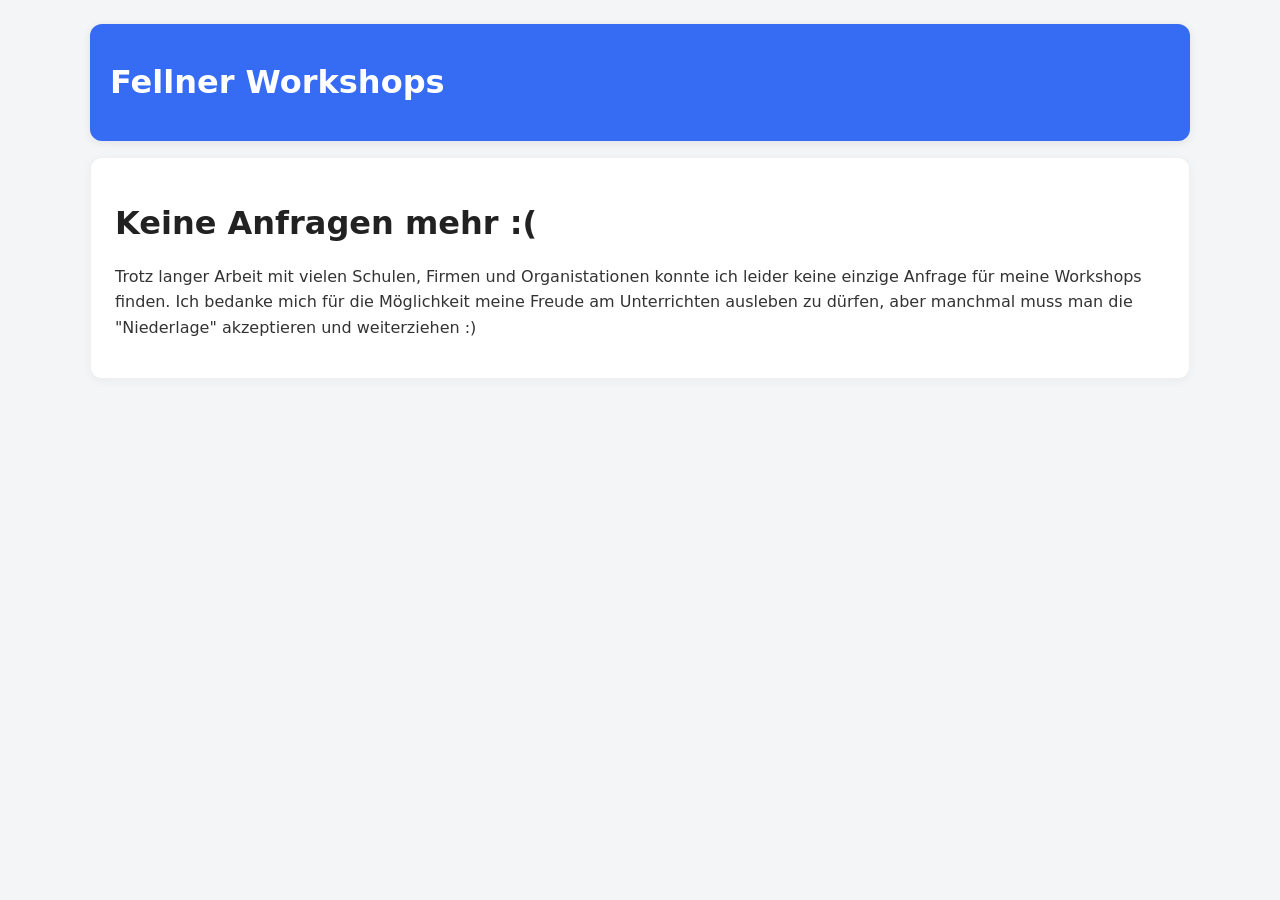
<file: index.html>
<!DOCTYPE html>
<html>
<head>
    <meta charset="UTF-8">
    <meta name="viewport" content="width=device-width, initial-scale=1.0">
    <meta name="description" content="Programmier-Workshops in OÖ und Umgebung">

    <meta property="og:title" content="Fellner Workshops">
    <meta property="og:description" content="Praxisnahe IT-Workshops für Schüler">
    <meta property="og:type" content="website">
    <meta property="og:image" content="https://fellst220132.github.io/WorkshopSeite/assets/favicon.ico">

    <link rel="stylesheet" href="styles.css">
    <link rel="icon" href="assets/favicon.ico" type="image/x-icon">

    <title>Fellner Workshops</title>
</head>

<body>
<div id="container">

    <header id="header">
        <h1><a href="index.html">Fellner Workshops</a></h1>
    </header>

    <main id="content">
        <h1>Keine Anfragen mehr :(</h1>
        <p>
            Trotz langer Arbeit mit vielen Schulen, Firmen und Organistationen konnte ich leider keine einzige Anfrage für meine Workshops finden.
            Ich bedanke mich für die Möglichkeit meine Freude am Unterrichten ausleben zu dürfen, aber manchmal muss man die "Niederlage" akzeptieren und weiterziehen :)
        </p>
    </main>
</div>
</body>
</html>
</file>
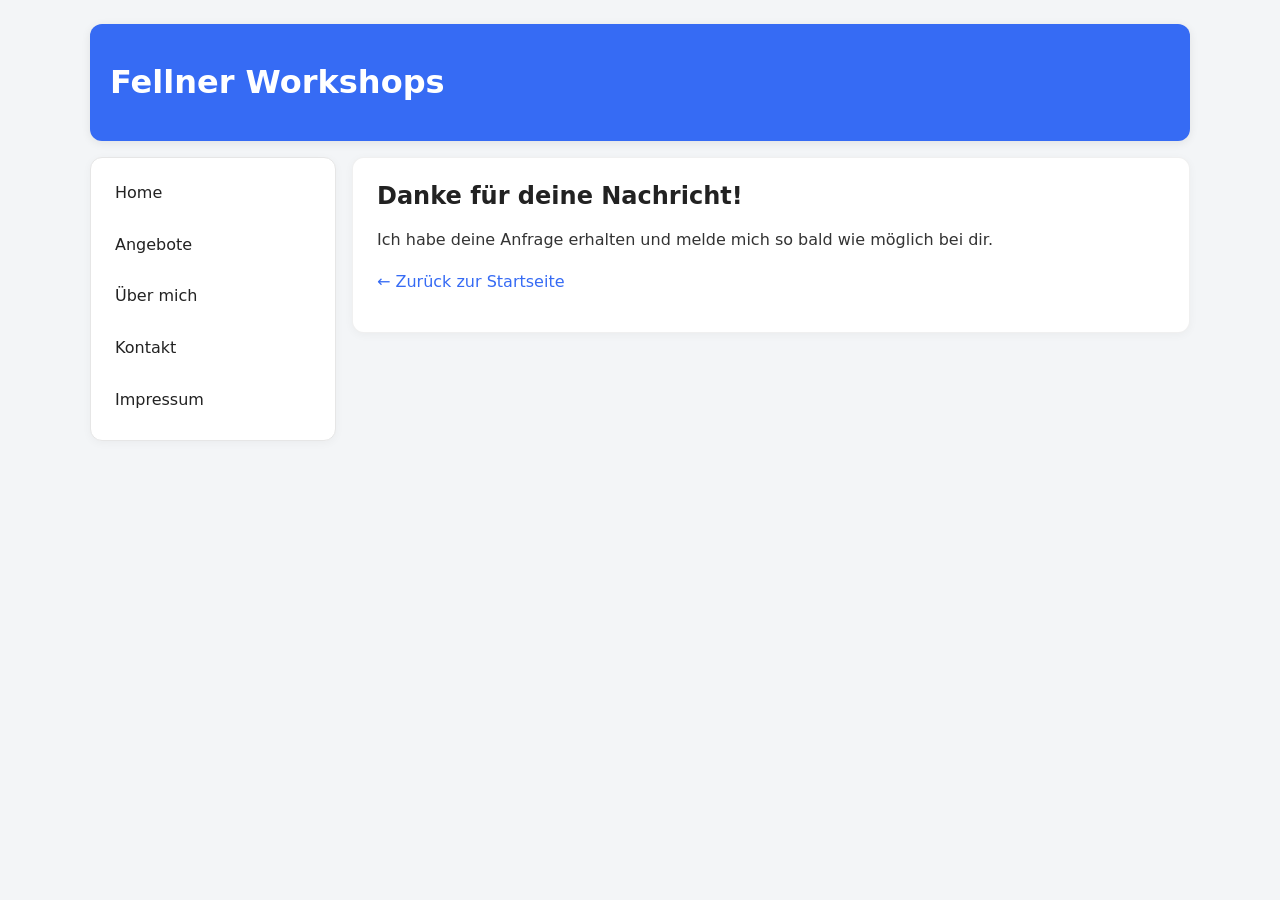
<file: danke.html>
<!DOCTYPE html>
<html>
<head>
    <!-- Standard Stuff -->
    <meta charset="UTF-8">
    <meta name="viewport" content="width=device-width, initial-scale=1.0">
    <meta name="description" content="Programmier-Workshops in OÖ und Umgebung">

    <!-- Open Graph -->
    <meta property="og:title" content="Fellner Workshops - Danke">
    <meta property="og:description" content="Danke für deine Nachricht">
    <meta property="og:type" content="website">
    <!-- FIXME Link ändern sobald ich eine Domain und ein gutes Bild habe... -->
    <meta property="og:image" content="https://fellst220132.github.io/WorkshopSeite/images/NA.jpg">

    <!-- Styling Stuff -->
    <link rel="stylesheet" href="styles.css">
    <link rel="icon" href="assets/favicon.ico" type="image/x-icon">

    <title>Fellner Workshops - Danke</title>
</head>

<body>
    <div id="container">
        <header id="header">
            <h1><a href="index.html">Fellner Workshops</a></h1>
        </header>

        <nav id="menu">
            <ul>
                <li><a href="index.html">Home</a></li>
                <li><a href="angebote.html">Angebote</a></li>
                <li><a href="steckbrief.html">Über mich</a></li>
                <li><a href="kontakt.html">Kontakt</a></li>
                <li><a href="impressum.html">Impressum</a></li>
            </ul>
        </nav>

        <main id="content">
            <h2>Danke für deine Nachricht!</h2>
            <p>
                Ich habe deine Anfrage erhalten und melde mich so bald wie möglich bei dir.
            </p>
            <p>
                <a href="index.html">← Zurück zur Startseite</a>
            </p>
        </main>
    </div>
</body>
</html>
</file>
<file: styles.css>
body {
    margin: 0;
    font-family: system-ui, sans-serif;
    font-size: 16px;
    line-height: 1.6;
    color: #222;
    background: #f3f5f7;
}

/* Container */
#container {
    max-width: 1100px;
    margin: 24px auto;
    padding: 0 16px;
    display: flex;
    flex-wrap: wrap;
    gap: 16px;
    align-items: flex-start;
}

/* Header */
#header {
    width: 100%;
    background: #366BF4;
    color: white;
    padding: 18px 20px;
    border-radius: 12px;
    margin-bottom: 0;
    box-shadow: 0 2px 10px rgba(0,0,0,.08);
}

#header a {
    color: white;
    text-decoration: none;
}

/* Menu */
#menu {
    flex: 0 0 220px;
    background: white;
    border: 1px solid #e6e6e6;
    border-radius: 12px;
    padding: 12px;
    box-shadow: 0 2px 10px rgba(0,0,0,.04);
}

#menu ul {
    list-style: none;
    margin: 0;
    padding: 0;
}

#menu li {
    margin-bottom: 6px;
}

#menu a {
    display: block;
    padding: 10px 12px;
    border-radius: 8px;
    text-decoration: none;
    color: #222;
    transition: background-color .2s ease;
}

#menu a:hover {
    background: #f0f2f5;
}

li.current a {
    background: #366BF4;
    color: white;
}

/* Content */
#content {
    flex: 1;
    min-width: 0;
    background: white;
    border: 1px solid rgba(0,0,0,.06);
    border-radius: 12px;
    padding: 24px;
    box-shadow: 0 2px 10px rgba(0,0,0,.04);
}

/* Typography */
h1,
h2,
h3,
h4 {
    line-height: 1.2;
}

h2 {
    margin-top: 0;
    margin-bottom: 10px;
    font-size: 24px;
}

h3 {
    margin-top: 24px;
    margin-bottom: 8px;
    font-size: 18px;
    color: #333;
}

p {
    margin-bottom: 14px;
    color: #333;
}

a {
    color: #366BF4;
    text-decoration: none;
}

a:hover {
    text-decoration: underline;
}

/* Images */
img {
    display: block;
    max-width: 100%;
    height: auto;
    border-radius: 10px;
    margin: 10px 0;
}

/* Tables */
table {
    width: 100%;
    border-collapse: collapse;
    margin-top: 16px;
    background: white;
    border-radius: 10px;
    overflow: hidden;
}

td {
    padding: 12px;
    border-bottom: 1px solid #eee;
    vertical-align: top;
}

tr:nth-child(even) {
    background: #f7f8fa;
}

/* Cards */
.card {
    background: white;
    border: 1px solid #e6e6e6;
    border-radius: 12px;
    padding: 16px;
    margin-bottom: 12px;
}

.card h4 {
    margin: 0 0 8px;
}

.card p {
    margin: 6px 0;
}

/* Contact Form */
form.contactForm fieldset {
    border: 1px solid #e6e6e6;
    border-radius: 12px;
    padding: 16px;
    background: white;
}

form.contactForm label {
    display: block;
    margin-top: 12px;
    font-weight: 600;
}

form.contactForm input,
form.contactForm textarea {
    width: 100%;
    max-width: 500px;
    padding: 10px;
    margin-top: 4px;
    border: 1px solid #ddd;
    border-radius: 8px;
    font-family: inherit;
    box-sizing: border-box;
}

#submitbutton {
    margin-top: 16px;
    background: #366BF4;
    color: white;
    border: none;
    padding: 10px 14px;
    border-radius: 8px;
    cursor: pointer;
}

#submitbutton:hover {
    opacity: .9;
}

/* Carousel */
.carousel {
    overflow: hidden;
    border-radius: 12px;
    margin: 20px 0;
}

.carousel-track {
    display: flex;
    gap: 12px;
    width: max-content;
    animation: scrollCarousel 25s linear infinite;
}

.carousel-track img {
    width: 260px;
    height: 160px;
    object-fit: cover;
    border-radius: 12px;
    flex-shrink: 0;
}

@keyframes scrollCarousel {
    from {
        transform: translateX(0);
    }
    to {
        transform: translateX(-50%);
    }
}

/* ==========================
   Tablet
========================== */

@media (max-width: 1024px) {

    #container {
        padding: 0 20px;
    }

    #menu {
        flex-basis: 200px;
    }

    .carousel-track img {
        width: 220px;
        height: 140px;
    }
}

/* ==========================
   Mobile
========================== */

@media (max-width: 768px) {

    #container {
        flex-direction: column;
    }

    #menu,
    #content {
        width: 100%;
        flex: none;
    }

    #header {
        text-align: center;
    }

    #content {
        padding: 18px;
    }

    h2 {
        font-size: 22px;
    }

    h3 {
        font-size: 18px;
    }

    table {
        display: block;
        overflow-x: auto;
        white-space: nowrap;
    }

    form.contactForm input,
    form.contactForm textarea {
        max-width: 100%;
    }

    .carousel-track img {
        width: 180px;
        height: 120px;
    }
}

/* ==========================
   Small Phones
========================== */

@media (max-width: 480px) {

    body {
        font-size: 15px;
    }

    #container {
        padding: 0 10px;
    }

    #header {
        padding: 14px;
        border-radius: 8px;
    }

    #menu {
        padding: 10px;
        border-radius: 8px;
    }

    #menu a {
        padding: 12px;
        font-size: 16px;
    }

    #content {
        padding: 15px;
        border-radius: 8px;
    }

    h2 {
        font-size: 20px;
    }

    h3 {
        font-size: 17px;
    }

    td {
        padding: 8px;
    }

    #submitbutton {
        width: 100%;
        padding: 12px;
    }

    .carousel-track img {
        width: 150px;
        height: 100px;
    }
}
</file>
